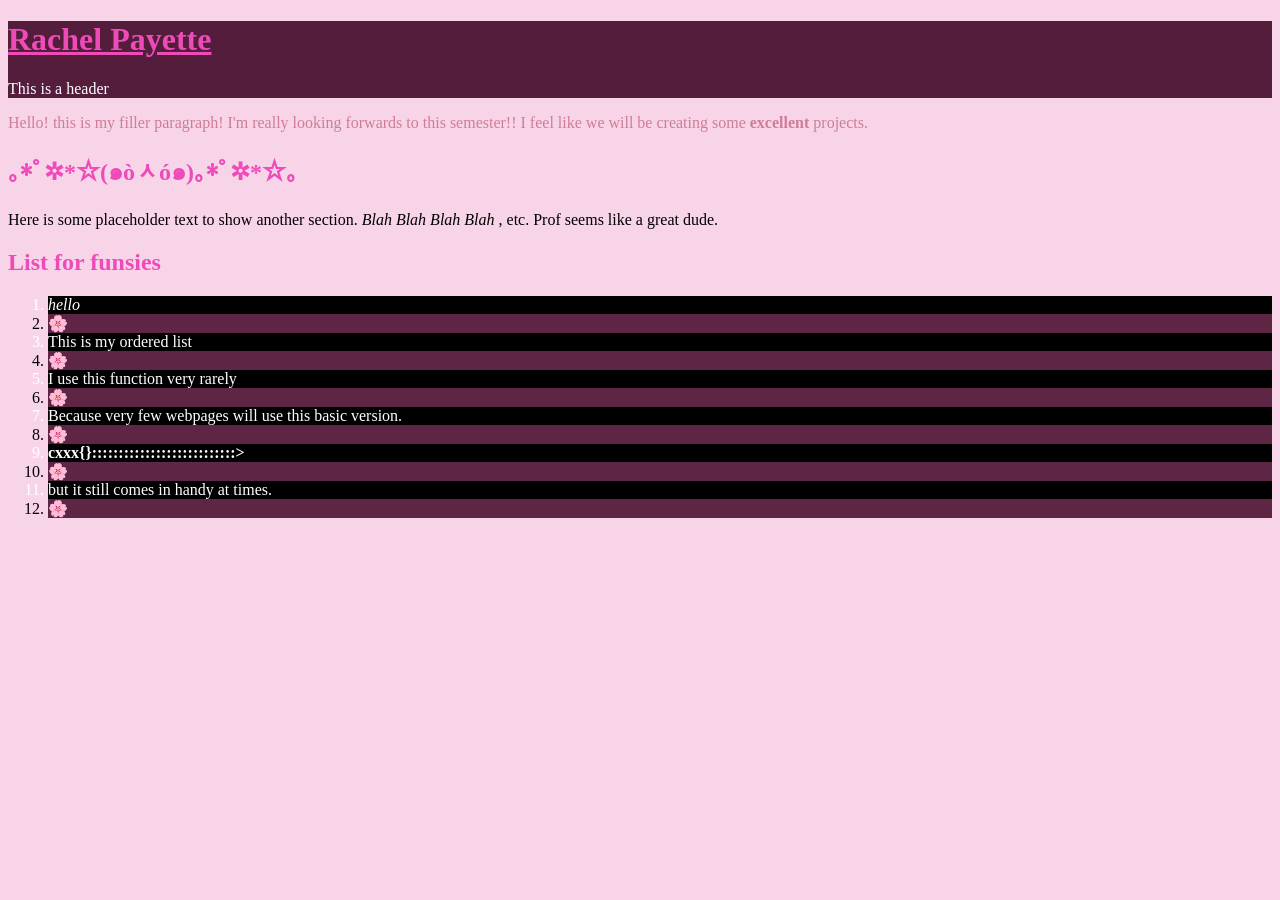
<file: index.html>
<!DOCTYPE html>
<html lang="en">
<head>
    
    <meta charset="UTF-8">
    <meta name="viewport" content="width=device-width, initial-scale=1.0">
    <title>Class activity Jan 14</title>
    <link rel="Stylesheet" type="text/css" href="main.css">
    <link rel="icon" type="image/x-icon" href="/DT.ico">
</head>

<body>
  <div class="header">
    <h1>
        Rachel Payette
    </h1>
    <p>
        This is a header
    </p>
</div>


<p id="first">
    Hello! this is my filler paragraph! I'm really looking forwards to this semester!! I feel like we will be creating some <strong>excellent </strong> projects.
</p>
<h2>
    ｡*ﾟ✲*☆(๑òᆺó๑)｡*ﾟ✲*☆｡ 
</h2>
<p>
    Here is some placeholder text to show another section. <em>Blah Blah Blah Blah </em>, etc.
    Prof seems like a great dude. 
</p>

<h2> List for funsies</h2>
<ol>
    <li class="words" > <em>hello</em> </li>
    <li class="flower" >&#127800</li>
    <li class="words"> This is my ordered list </li>
    <li class="flower">&#127800</li>
    <li class="words"> I use this function very rarely</li>
    <li class="flower">&#127800</li>
    <li class="words">Because very few webpages will use this basic version.</li>
    <li class="flower">&#127800</li>
    <li class="words"><strong> cxxx{}:::::::::::::::::::::::::::> </strong></li>
    <li class="flower">&#127800</li>
    <li class="words"> but it still comes in handy at times. </li>
    <li class="flower">&#127800 </li>
    
</ol>

</body>
</html>
</file>
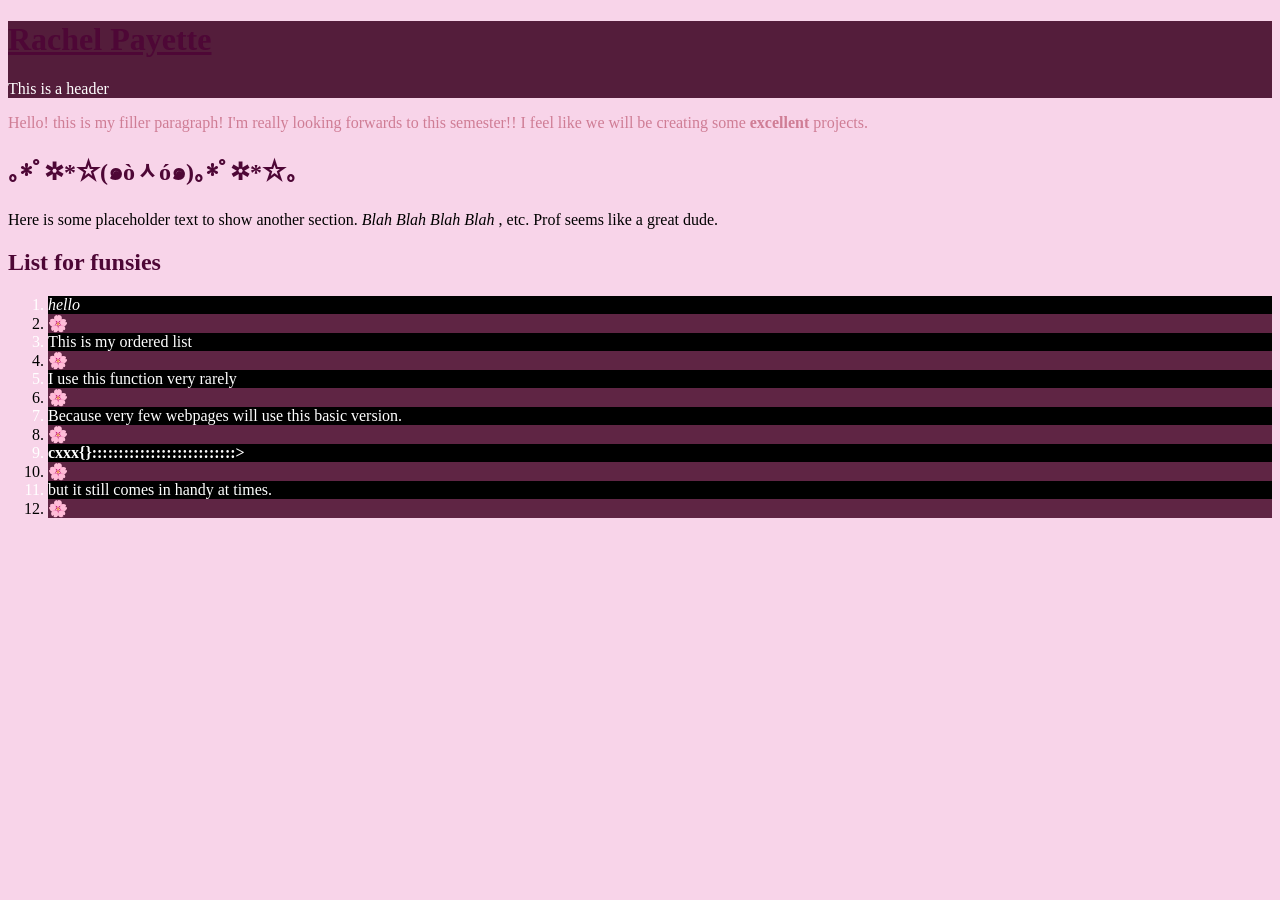
<file: January-14-2025/index.html>
<!DOCTYPE html>
<html lang="en">
<head>
    
    <meta charset="UTF-8">
    <meta name="viewport" content="width=device-width, initial-scale=1.0">
    <title>Class activity Jan 14</title>
    <link rel="Stylesheet" type="text/css" href="main.css">
    <link rel="icon" type="image/x-icon" href="/January-14-2025/DT.ico">
</head>

<body>
  <div class="header">
    <h1>
        Rachel Payette
    </h1>
    <p>
        This is a header
    </p>
</div>


<p id="first">
    Hello! this is my filler paragraph! I'm really looking forwards to this semester!! I feel like we will be creating some <strong>excellent </strong> projects.
</p>
<h2>
    ｡*ﾟ✲*☆(๑òᆺó๑)｡*ﾟ✲*☆｡ 
</h2>
<p>
    Here is some placeholder text to show another section. <em>Blah Blah Blah Blah </em>, etc.
    Prof seems like a great dude. 
</p>

<h2> List for funsies</h2>
<ol>
    <li class="words" > <em>hello</em> </li>
    <li class="flower" >&#127800</li>
    <li class="words"> This is my ordered list </li>
    <li class="flower">&#127800</li>
    <li class="words"> I use this function very rarely</li>
    <li class="flower">&#127800</li>
    <li class="words">Because very few webpages will use this basic version.</li>
    <li class="flower">&#127800</li>
    <li class="words"><strong> cxxx{}:::::::::::::::::::::::::::> </strong></li>
    <li class="flower">&#127800</li>
    <li class="words"> but it still comes in handy at times. </li>
    <li class="flower">&#127800 </li>
    
</ol>

</body>
</html>
</file>
<file: main.css>
/*Headers*/
h1,h2 { color: #ee4bb8;
}
h1 {
    text-decoration-line: underline;}

/* Body*/
body {
background-color: #f8d4e9;
}
#first {
    color: #cf7d95;
}

/*classes */
li.words {
    color: #ffffff;
    background-color: black;
}
li.flower {
    background-color: #5f2544;
}

div.header {
    background-color: #541d3b;
    color: #ffffff;
}
</file>
<file: January-14-2025/main.css>
/*Headers*/
h1,h2 { color: #4e0736;
}
h1 {
    text-decoration-line: underline;}

/* Body*/
body {
background-color: #f8d4e9;
}
#first {
    color: #cf7d95;
}

/*classes */
li.words {
    color: #ffffff;
    background-color: black;
}
li.flower {
    background-color: #5f2544;
}

div.header {
    background-color: #541d3b;
    color: #ffffff;
}
</file>
